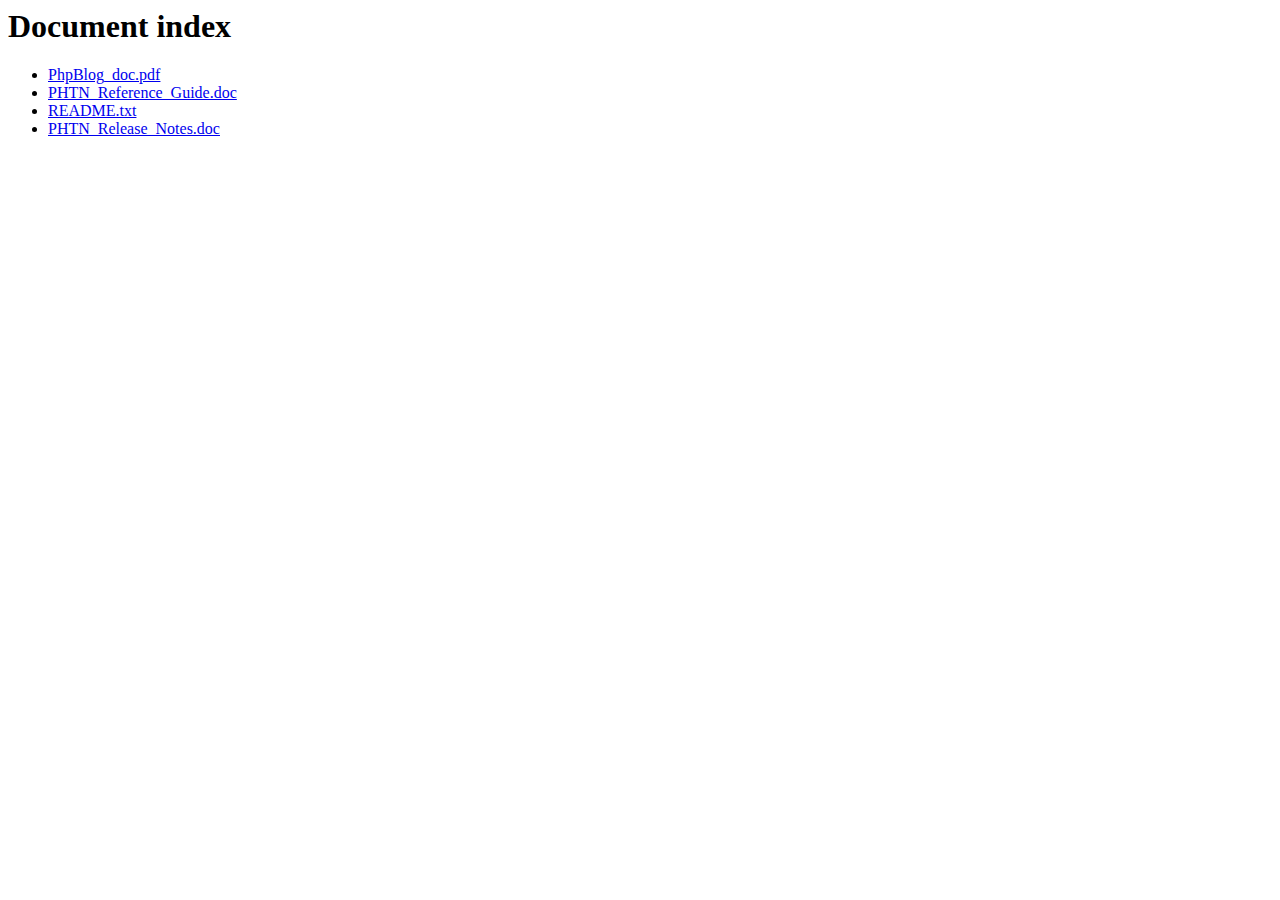
<file: docs/index.html>
<!--

    PHR_PhpBlog

    Copyright (C) 1999-2014 Photon Infotech Inc.

    Licensed under the Apache License, Version 2.0 (the "License");
    you may not use this file except in compliance with the License.
    You may obtain a copy of the License at

            http://www.apache.org/licenses/LICENSE-2.0

    Unless required by applicable law or agreed to in writing, software
    distributed under the License is distributed on an "AS IS" BASIS,
    WITHOUT WARRANTIES OR CONDITIONS OF ANY KIND, either express or implied.
    See the License for the specific language governing permissions and
    limitations under the License.

-->
<html><body><h1>Document index</h1><ul><li><a href="./PhpBlog_doc.pdf">PhpBlog_doc.pdf</a></li><li><a href="./PHTN_Reference_Guide.doc">PHTN_Reference_Guide.doc</a></li><li><a href="./README.txt">README.txt</a></li><li><a href="./PHTN_Release_Notes.doc">PHTN_Release_Notes.doc</a></li></ul></body></html>
</file>
